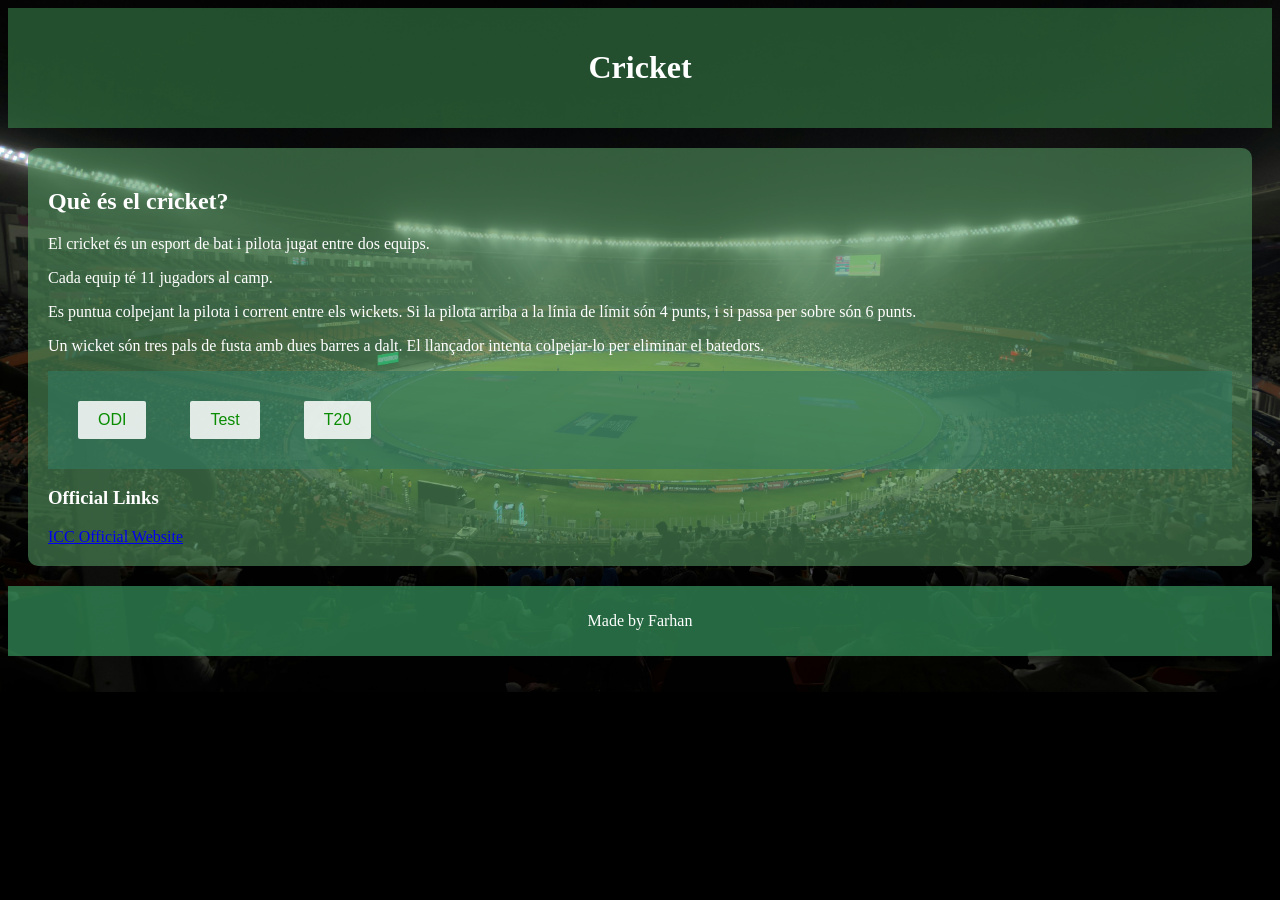
<file: index.html>
<!DOCTYPE html>
<html lang="en">

<head>
  <meta charset="UTF-8">
  <meta name="viewport" content="width=device-width, initial-scale=1.0">
  <title>Document</title>
</head>

<body>
  <link rel="stylesheet" href="css/style.css">
  <link rel="stylesheet2" href="css/style2.css">
  <header>
    <h1>Cricket</h1>
  </header>
  <style>
    body {
      background-image: url('img/pexels-shlok-230964119-36230651.jpg');
      background-size: cover;
      background-position: center;
      background-repeat: no-repeat;
    }
  </style>
  <main>
    <h2>Què és el cricket?</h2>
    <p>El cricket és un esport de bat i pilota jugat entre dos equips.</p>
    <p>Cada equip té 11 jugadors al camp.</p>
    <p>Es puntua colpejant la pilota i corrent entre els wickets. Si la pilota arriba a la línia de límit són 4 punts, i
      si passa per sobre són 6 punts.</p>
    <p>Un wicket són tres pals de fusta amb dues barres a dalt. El llançador intenta colpejar-lo per eliminar el
      batedors.</p>

    <nav>
  <a href="pages/odi.html"><button>ODI</button></a>
  <a href="pages/test.html"><button>Test</button></a>
  <a href="pages/t20.html"><button>T20</button></a>
</nav>

    <h3>Official Links</h3>
    <a href="https://www.icc-cricket.com">ICC Official Website</a>

  </main>

  <footer>
    <p>Made by Farhan</p>
  </footer>

</body>

</html>
</file>
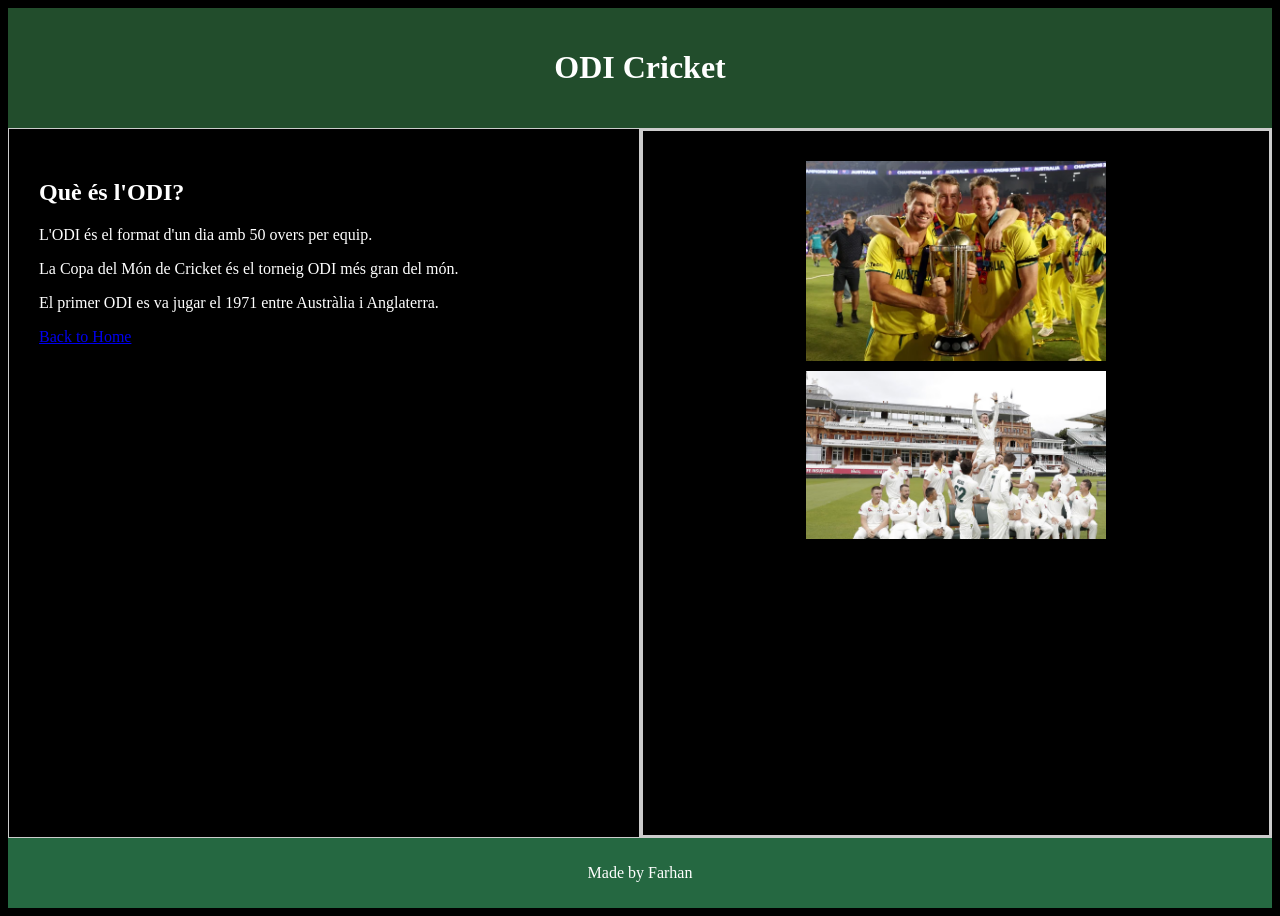
<file: pages/odi.html>
<!DOCTYPE html>
<html lang="en">
  <head>
    <meta charset="UTF-8">
    <title>ODI Cricket</title>
    <link rel="stylesheet" href="../css/style.css">
    <link rel="stylesheet" href="../css/style2.css">
  </head>
  <body>
    <header>
      <h1>ODI Cricket</h1>
    </header>

    <div id="container">
      <div class="main">
        <h2>Què és l'ODI?</h2>
        <p>L'ODI és el format d'un dia amb 50 overs per equip.</p>
        <p>La Copa del Món de Cricket és el torneig ODI més gran del món.</p>
        <p>El primer ODI es va jugar el 1971 entre Austràlia i Anglaterra.</p>
    
          <a href="../index.html">Back to Home</a>
      
      </div>

      <div class="images">
        <img src="../img/ff74b12d05bed4b98447d686c0bedf36dd33af22.webp" alt="ODI Cricket" width="300px">
        <img src="../img/ad6334fcb0a4f351aee81ec1e48f3d0b.avif" alt="ODI Cricket" width="300px">
      </div>
    </div>

    <footer>
      <p>Made by Farhan</p>
    </footer>
  </body>
</html>
</file>
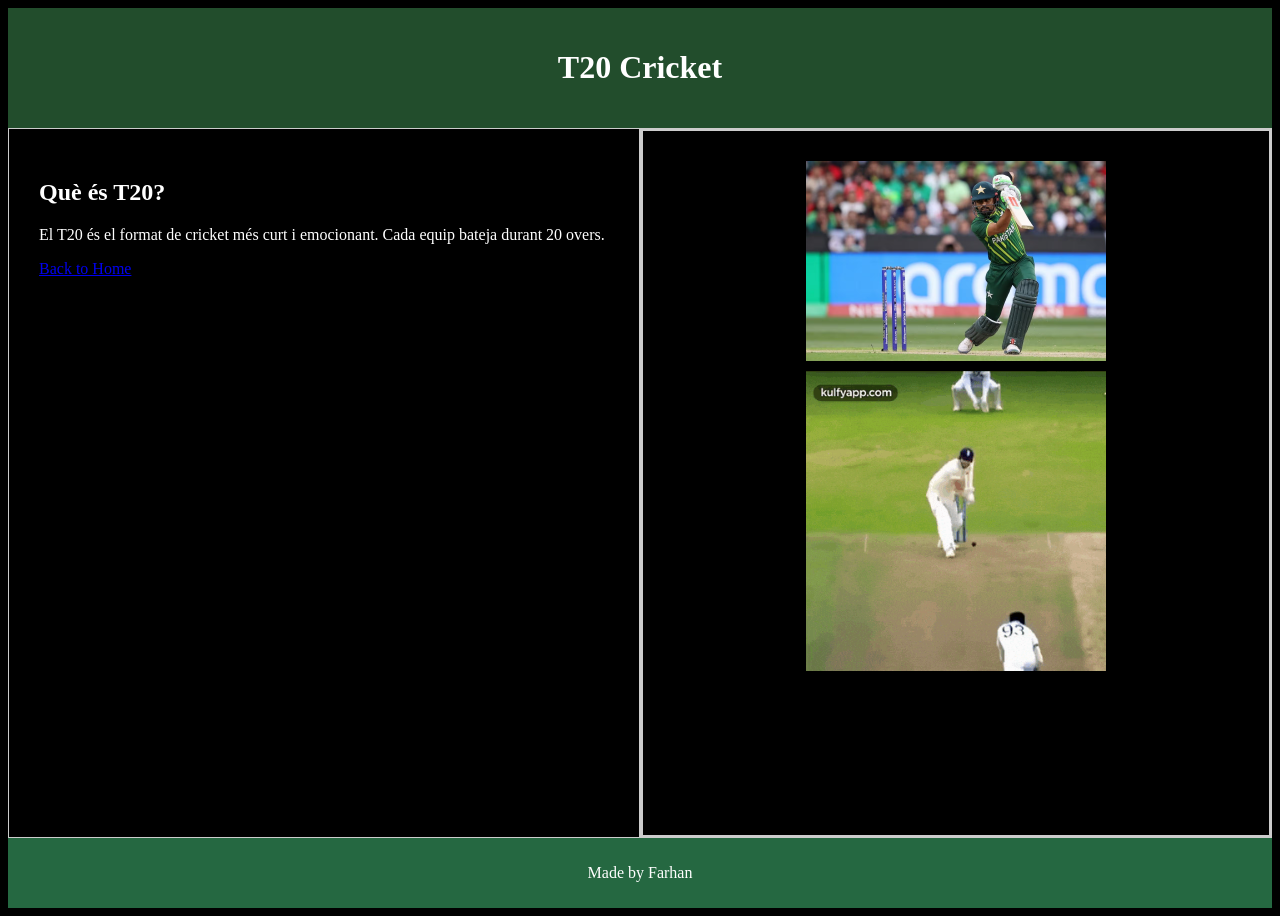
<file: pages/t20.html>
<!DOCTYPE html>
<html lang="en">
<head>
    <meta charset="UTF-8">
    <meta name="viewport" content="width=device-width, initial-scale=1.0">
    <title>T20 Cricket</title>
    <link rel="stylesheet" href="../css/style.css">
    <link rel="stylesheet" href="../css/style2.css">
</head>
<body>
    <header>
        <h1>T20 Cricket</h1>
    </header>

    <div id="container">
        <div class="main">
            <h2>Què és T20?</h2>
            <p>El T20 és el format de cricket més curt i emocionant. Cada equip bateja durant 20 overs.</p>
        
                <a href="../index.html">Back to Home</a>
           
        </div>

        <div class="images">
            <img src="../img/Babar_Azam_Cover_Drive_in_ODI_84db98d64d.avif" width="300px">
            <img src="../img/yorker-gif.gif" width="300px">
        </div>
    </div>

    <footer>
        <p>Made by Farhan</p>
    </footer>
</body>
</html>
</file>
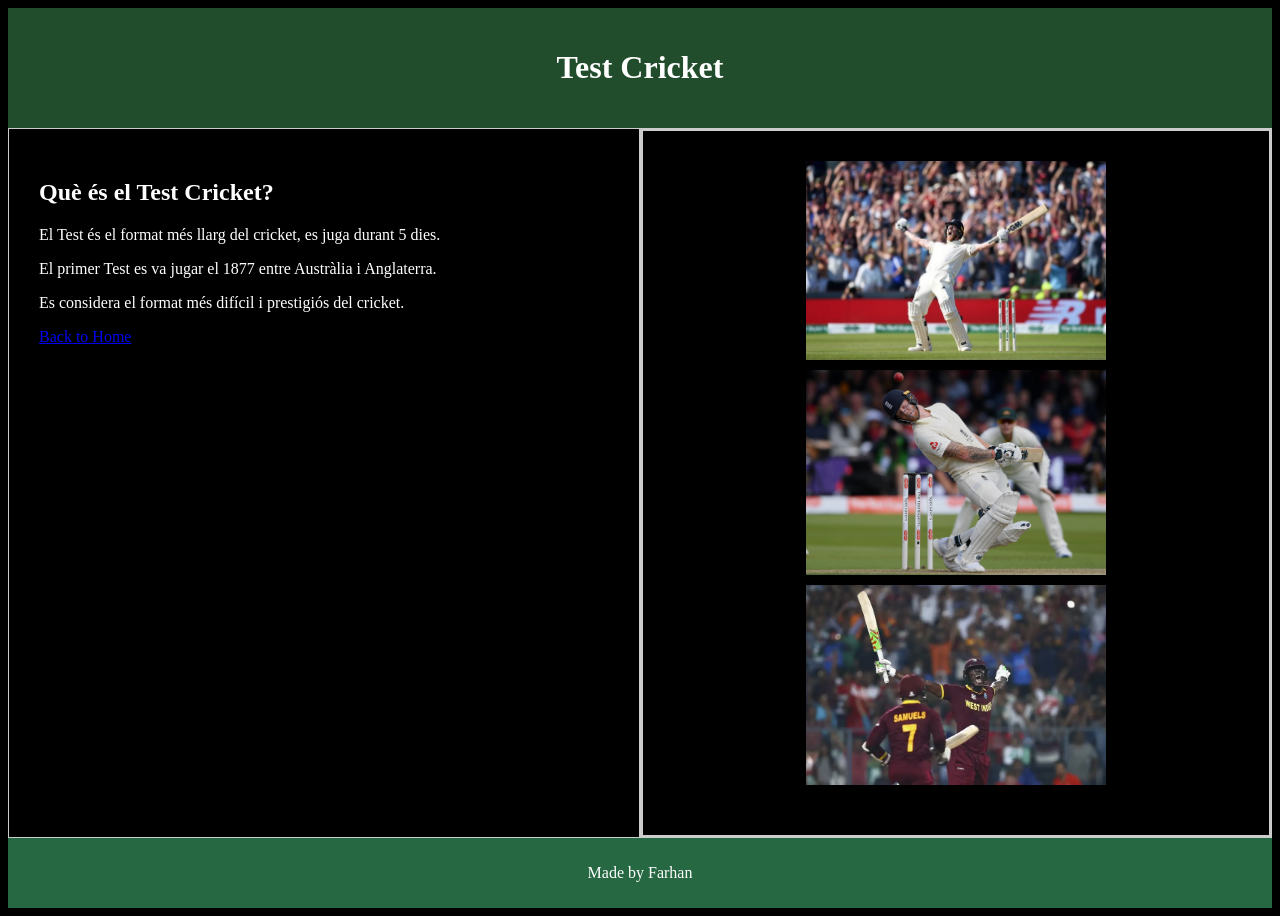
<file: pages/test.html>
<!DOCTYPE html>
<html lang="en">
  <head>
    <meta charset="UTF-8">
    <meta name="viewport" content="width=device-width, initial-scale=1.0">
    <title>Test Cricket</title>
    <link rel="stylesheet" href="../css/style.css">
    <link rel="stylesheet" href="../css/style2.css">
  </head>
  <body>
    <header>
        <h1>Test Cricket</h1>
    </header>

    <div id="container">
        <div class="main">
            <h2>Què és el Test Cricket?</h2>
            <p>El Test és el format més llarg del cricket, es juga durant 5 dies.</p>
            <p>El primer Test es va jugar el 1877 entre Austràlia i Anglaterra.</p>
            <p>Es considera el format més difícil i prestigiós del cricket.</p>
           
                <a href="../index.html">Back to Home</a>
            
        </div>

        <div class="images">
            <img src="../img/34733-list.jpg" alt="Test Cricket" width="300px">
            <img src="../img/2026-04-14_10-09.png" width="300px">
            <img src="../img/239375.webp" alt="Test Cricket" width="300px">
        </div>
    </div>

    <footer>
        <p>Made by Farhan</p>
    </footer>
  </body>
</html>
</file>
<file: css/style.css>
body {
  color: white;
  background-color: black;
}
header {
  background-color: rgba(64, 144, 82, 0.537);
  padding: 20px;
  text-align: center;
}

main {
  background-color: rgba(83, 148, 95, 0.6);
  padding: 20px;
  margin: 20px;
  border-radius: 10px;
}

nav {
  background-color: rgba(50, 120, 94, 0.641);
  padding: 10px;
}

footer {
  background-color: rgba(53, 148, 93, 0.7);
  padding: 10px;
  text-align: center;
}
.images {
  display: flex;
  gap: 20px;
}
nav button {
  padding: 10px 20px;
  margin: 20px;
  font-size: 1rem;
  background-color: #ffffffda;
  color: rgb(9, 140, 2);
  border: none;
  border-radius: 2px;
  cursor: pointer;
}

nav button:hover {
  background-color: #08e600;
}
</file>
<file: css/style2.css>
body {
    display: grid;
    grid-template-rows: auto 1fr auto;
    min-height: 100vh;
}

#container {
    display: grid;
    grid-template-columns: 1fr 1fr;
    grid-template-rows: 1fr;
}

#container .main {
    grid-column: 1/2;
    grid-row: 1/2;
    padding: 30px;
    border: 1px solid #ccc;
}

#container .images {
    grid-column: 2/3;
    grid-row: 1/2;
    padding: 30px;
    border: 3px solid #cccccc;
    display: flex;
    flex-direction: column;
    align-items: center;
    gap: 10px;
}
</file>
